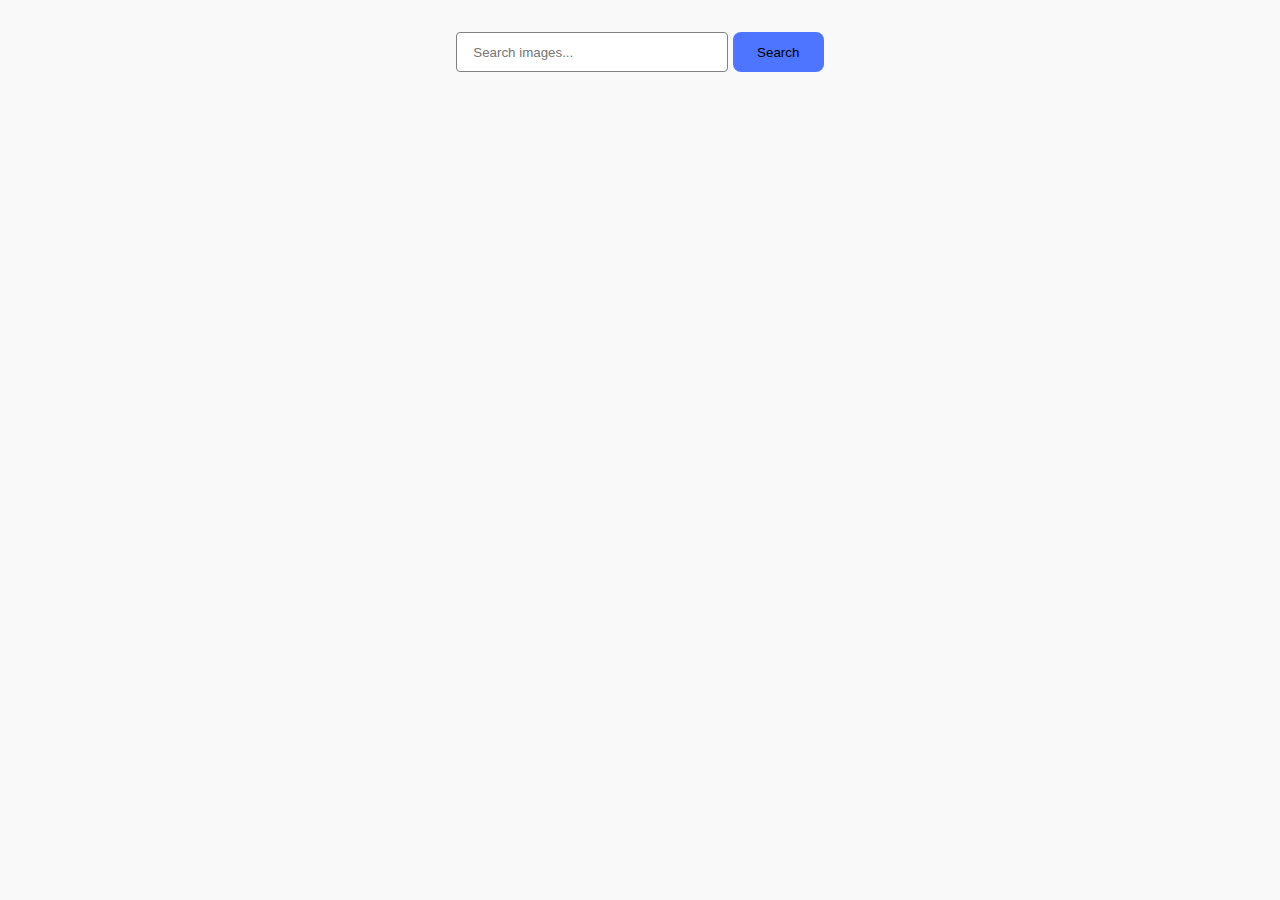
<file: src/index.html>
<!DOCTYPE html>
<html lang="en">
  <head>
    <meta charset="UTF-8" />
    <meta name="viewport" content="width=device-width, initial-scale=1.0" />
    <title>goit-js-hw-09</title>
    <link rel="stylesheet" href="./css/styles.css" />
  </head>
  <body>
    <main>
      <div class="conteiner">
        <form class="group-form">
          <div class="input-container">
            <input
              type="text"
              name="query"
              class="input"
              placeholder="Search images..."
              autocomplete="off"
              required
            />
            <button type="submit" class="button-submit">Search</button>
          </div>
        </form>

        <ul class="gallery"></ul>
        <span class="loader">Loading images, please wait...</span>
      </div>
    </main>
    <script src="./js/pixabay-api.js" type="module"></script>
    <script src="./js/render-functions.js" type="module"></script>
    <script src="./main.js" type="module"></script>
  </body>
</html>
</file>
<file: src/css/styles.css>
/**
  |============================
  | include css partials with
  | default @import url()
  |============================
*/

@import url('./vite-promo.css');
@import url('./gallery.css');
</file>
